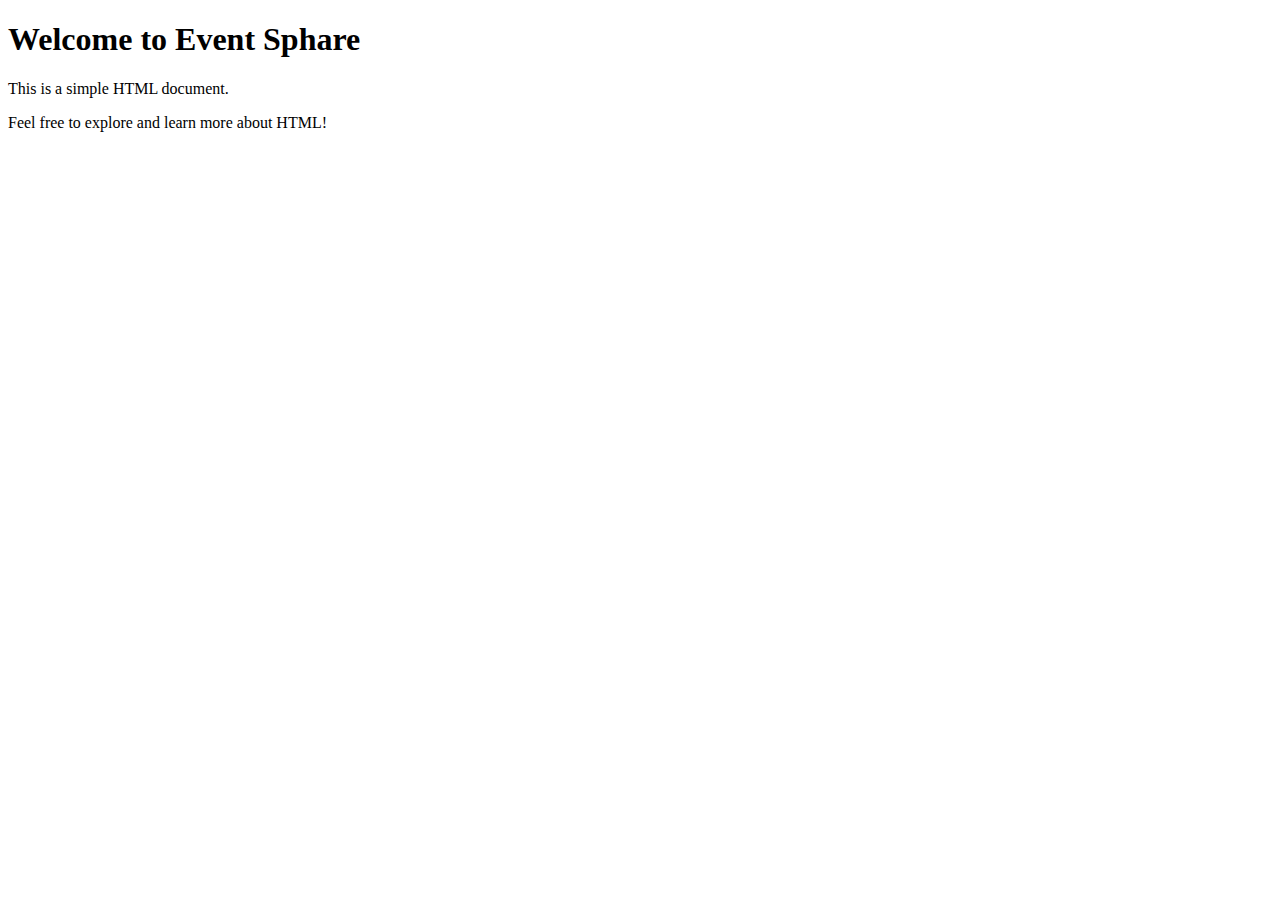
<file: index.html>
<!DOCTYPE html>
<html>
<head>
   <head>
    <title>
         My Web Page
    </title>
   </head>
   <body>
    <h1>Welcome to Event Sphare</h1>
    <p>This is a simple HTML document.</p>
    <p>Feel free to explore and learn more about HTML!</p>
   </body>
</html>
</file>
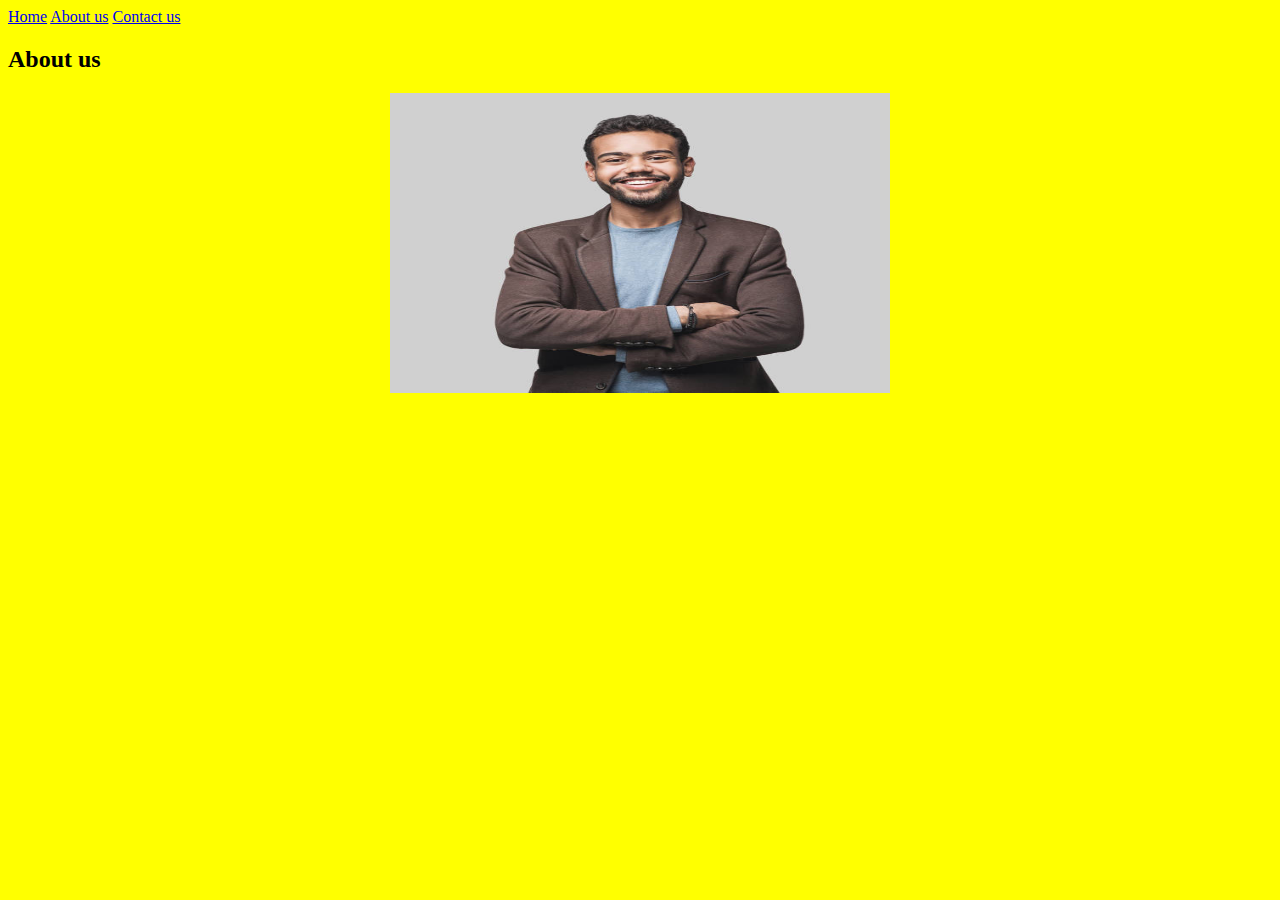
<file: aboutus.html>
<!DOCTYPE html>
<html>
    <head>
        <title>
            About us
        </title>
    </head>
    <body bgcolor="yellow">
        <a href ="home.html">Home</a>
        <a href = "aboutus.html">About us</a>
        <a href = "contactus.html">Contact us</a>
       <h2>
            About us
        </h2>
        <center>
        <img src="images/image1.jpg" alt="About Us Image" width="500" height="300" align="center">
        </center>
    </body>
</html>
</file>
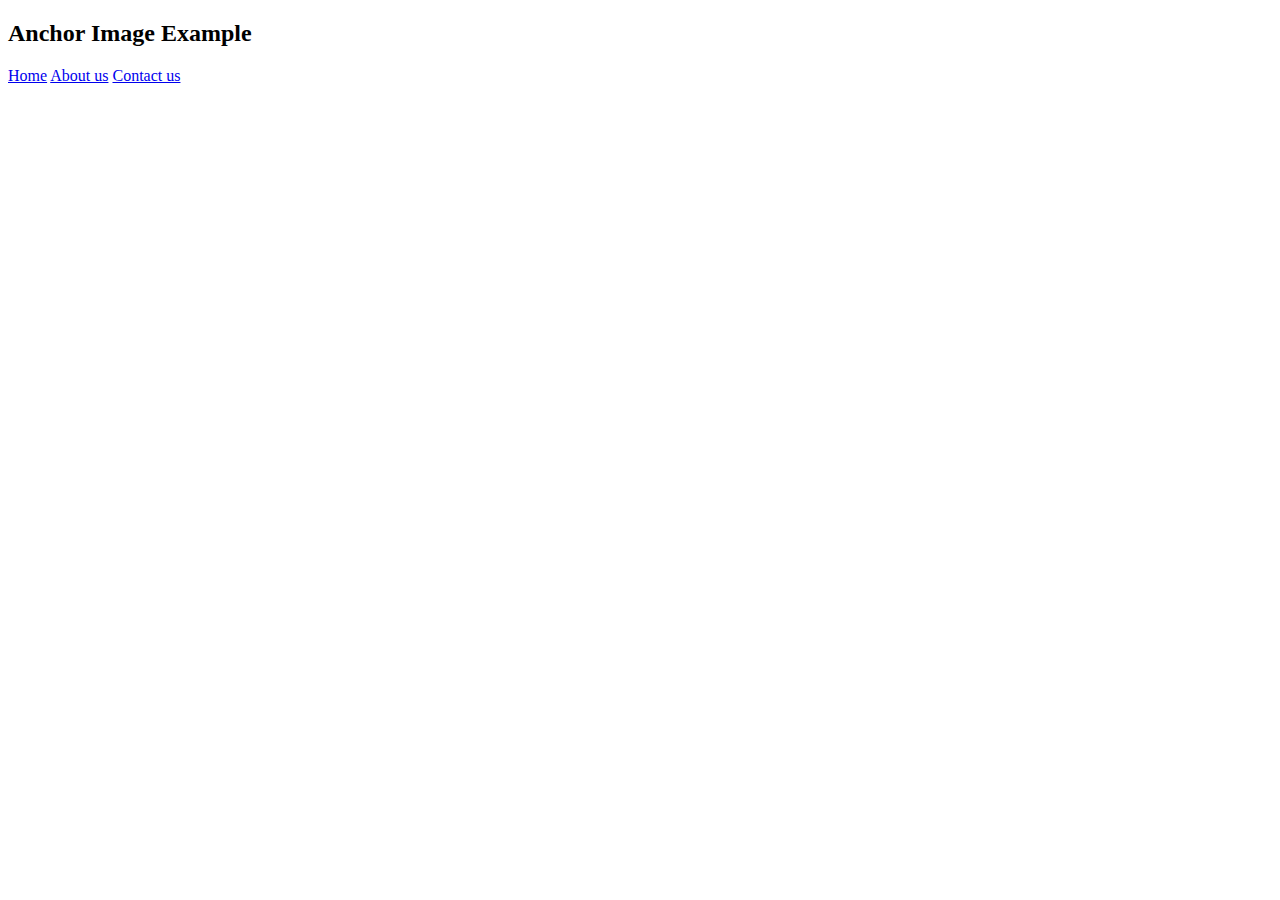
<file: anchorImage.html>
<!DOCTYPE html>
<html>
    <head>
        <title>
            Anchor Image Example
        </title>
    </head>
    <body>
       <h2>
            Anchor Image Example
        </h2>
        <a href ="home.html">Home</a>
        <a href = "aboutus.html">About us</a>
        <a href = "contactus.html">Contact us</a>
    </body>
</html>
</file>
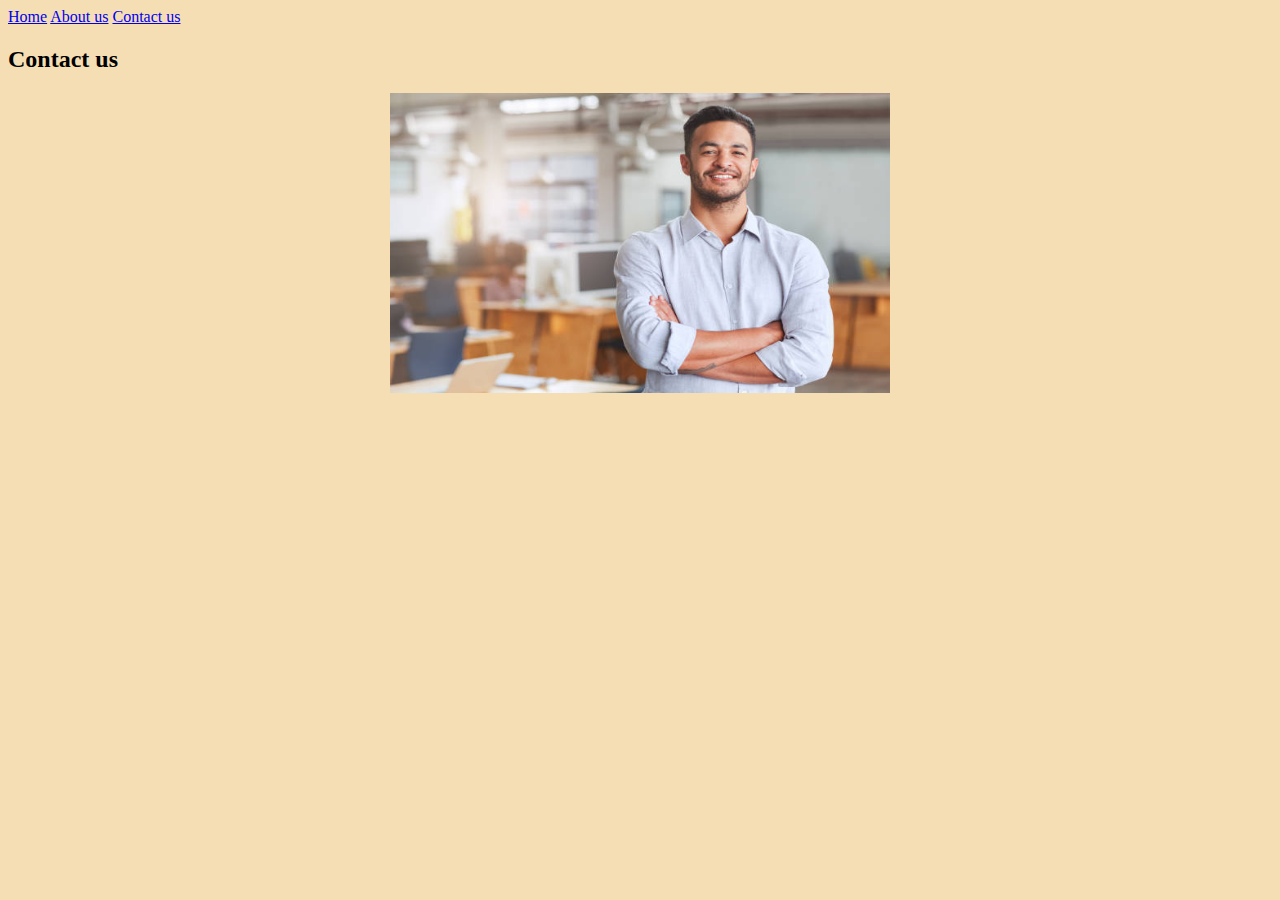
<file: contactus.html>
<!DOCTYPE html>
<html>
    <head>
        <title>
            Contact us
        </title>
    </head>
    <body bgcolor="wheat">
        <a href ="home.html">Home</a>
        <a href = "aboutus.html">About us</a>
        <a href = "contactus.html">Contact us</a>
       <h2>
            Contact us
        </h2>
        <center>
            <img src="images/image2.jpg" alt="About Us Image" width="500" height="300">
        </center>
    </body>
</html>
</file>
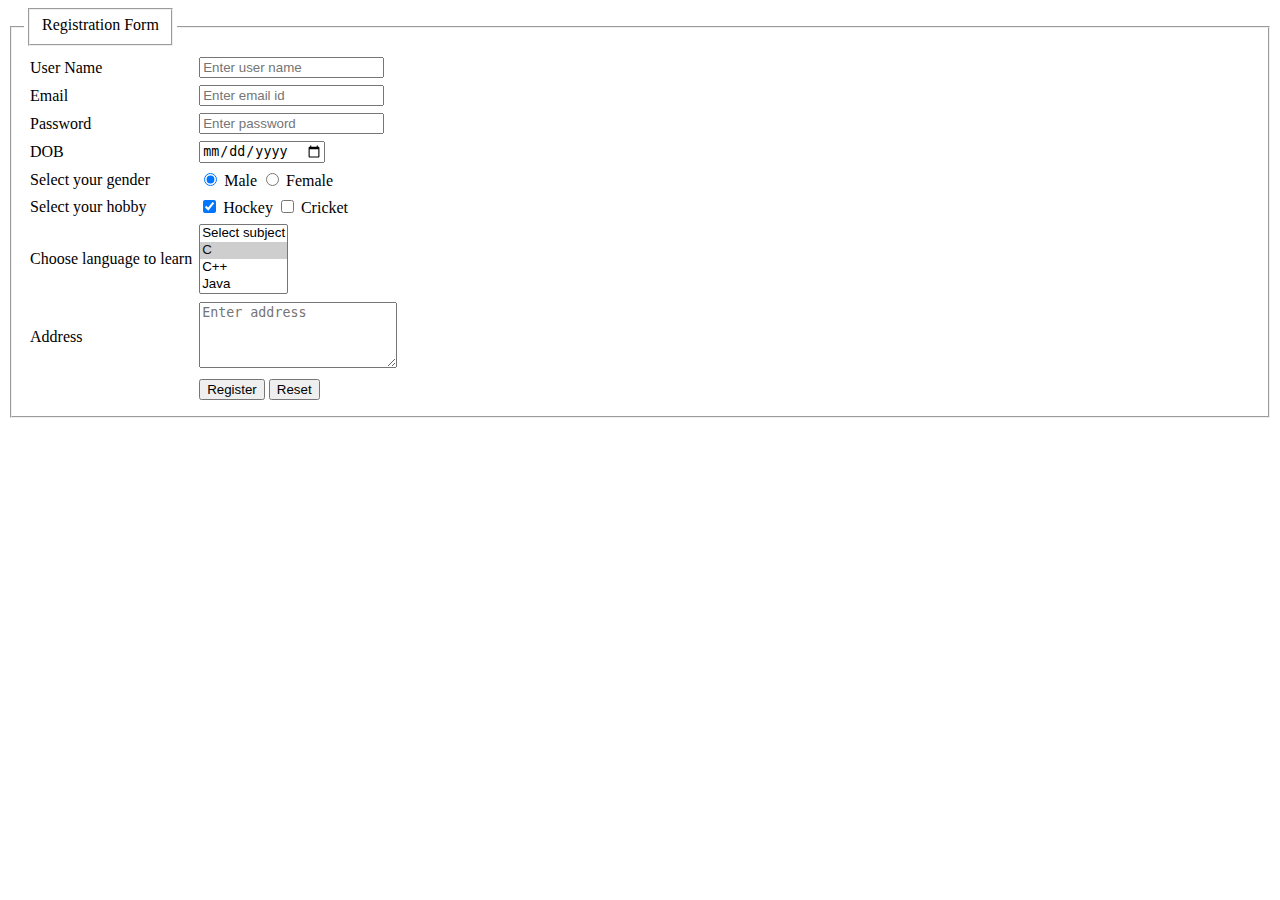
<file: form.html>
<!DOCTYPE html>
<html>
    <head>
        <title>
            Registration form
        </title>
    </head>
    <body>
        <fieldset>
        <legend>
            <fieldset>Registration Form</fieldset>
        </legend>
        <form action="#">
        <table cellspacing = "5">
            <tr>
                <td>  
                        User Name
                </td>
                <td>
                    <input required type="text" placeholder="Enter user name" >
                </td>
            </tr>
            <tr>
                <td>
                    Email
                </td>
                <td>
                    <input required type ="email" placeholder="Enter email id">
                </td>
            </tr>
            <tr>
                <td>
                    Password
                </td>
                <td>
                    <input password type="password" placeholder="Enter password" required>
                </td>
            </tr>
            <tr>
                <td>DOB</td>
                <td>
                    <input type="date" name="dob" id="dob">
                </td>
            </tr>

            <tr>
                <td>
                    Select your gender
                </td>
                <td>
                    <input required checked type="radio" name="radio" id = "male" value="male">
                    <label for="male">Male</label>
                    <input type="radio" name="radio" id = "female" value="female">
                    <label for="female">Female</label>
                </td>
            </tr>
            <tr>
                <td>
                    Select your hobby
                </td>
                <td>
                    <input required checked type="checkbox" name="hobby" id = "hockey" value="hockey">
                    <label for="hockey">Hockey</label>
                    <input type="checkbox" name="hobby" id = "cricket" value="cricket">
                    <label for="cricket">Cricket</label>
                </td>
            </tr>
            <tr>
                <td>
                    Choose language to learn
                </td>
                <td>
                    <select multiple required name="subject" id="subject">
                        <option value="">Select subject </option>
                        <option selected value="C">C</option>
                        <option value="C++">C++</option>
                        <option value="Java">Java</option>
                    </select>
                </td>
            </tr>
            <tr>
                <td>
                    Address
                </td>
                <td>
                    <textarea required name="address" id="address" rows="4" cols="22" placeholder="Enter address"></textarea>
                </td>
            </tr>
            <tr>
                <td>
                </td>
                <td>
                    <button>Register</button>
                    <input type="reset" value="Reset">
                </td>
            </tr>
        </table>
        </form>
    </fieldset>
    </body>
</html>
</file>
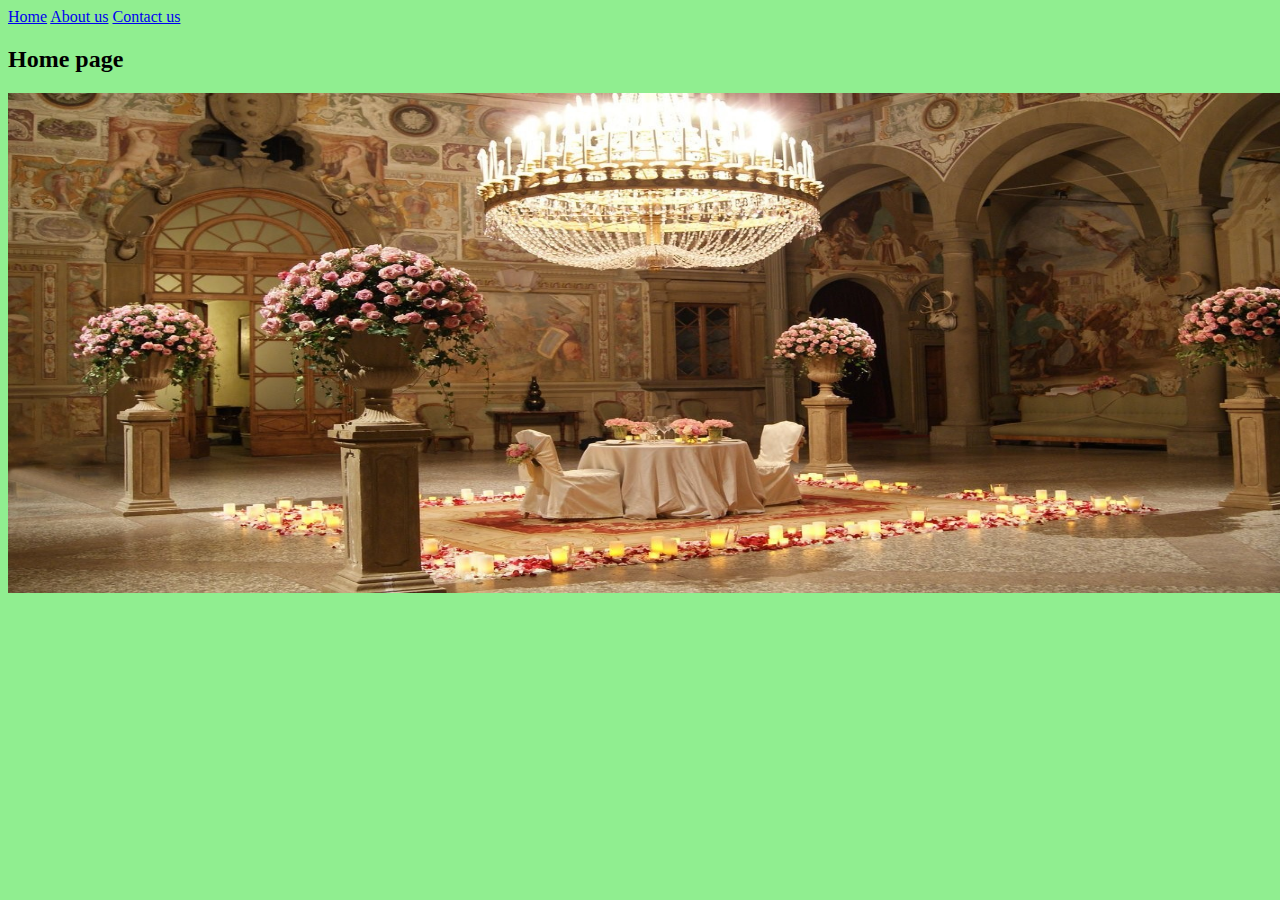
<file: home.html>
<!DOCTYPE html>
<html>
    <head>
        <title>
            Home page
        </title>
    </head>
    <body bgcolor="lightgreen">
        <a href ="home.html">Home</a>
        <a href = "aboutus.html">About us</a>
        <a href = "contactus.html">Contact us</a>
       <h2>
            Home page
        </h2>
        <img src="images/slider3.jpg" alt="Home Image" width="1350" height="500">
    </body>
</html>
</file>
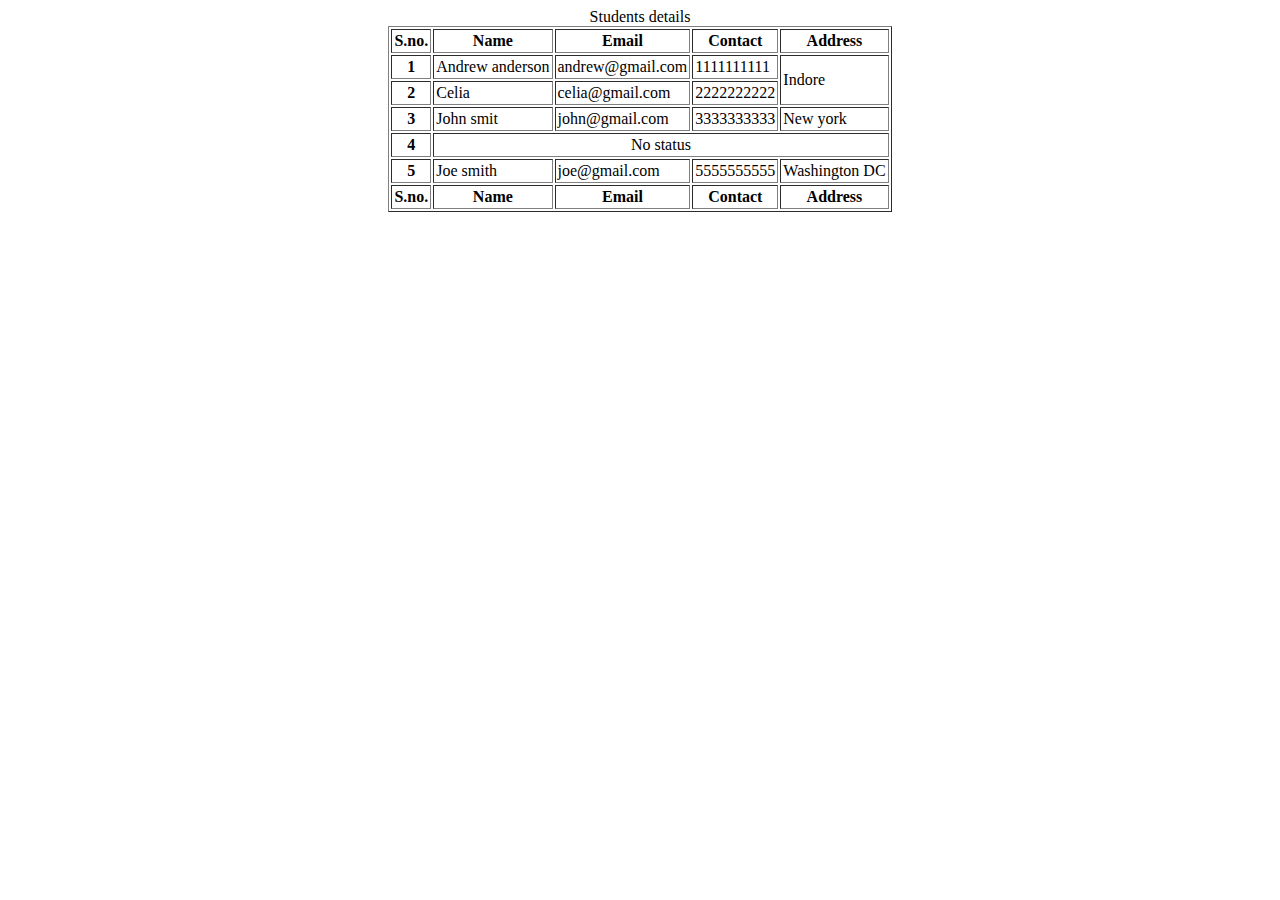
<file: tableexample.html>
<!DOCTYPE html>
<html>

<head>
    <title>
        User Sign In
    </title>
</head>

<body>
    <table border="1" cellspacing="2" cellpadding="2" align="center">
        <caption> Students details </caption>

        <thead>
            <tr>
                <th>
                    S.no.
                </th>
                <th>
                    Name
                </th>
                <th>
                    Email
                </th>
                <th>
                    Contact
                </th>
                <th>
                    Address
                </th>
            </tr>
        </thead>

        <tr>
            <th>
                1
            </th>
            <td>
                Andrew anderson
            </td>
            <td>
                andrew@gmail.com
            </td>
            <td>
                1111111111
            </td>
            <td rowspan="2"> Indore</td>
        </tr>
        <tr>
            <th>
                2
            </th>
            <td>
                Celia
            </td>
            <td>
                celia@gmail.com
            </td>
            <td>
                2222222222
            </td>
            
        </tr>
        <tr>
            <th>
                3
            </th>
            <td>
                John smit
            </td>
            <td>
                john@gmail.com
            </td>
            <td>
                3333333333
            </td>
            <td> New york</td>
        </tr>
        <tr>
            <th>
                4
            </th>
            <td colspan="4">
                <center>No status</center>
            </td>
        </tr>
        <tr>
            <th>
                5
            </th>
            <td>
                Joe smith
            </td>
            <td>
                joe@gmail.com
            </td>
            <td>
                5555555555
            </td>
            <td> Washington DC</td>
        </tr>
        <tfoot>
            <tr>
                <th>
                    S.no.
                </th>
                <th>
                    Name
                </th>
                <th>
                    Email
                </th>
                <th>
                    Contact
                </th>
                <th>
                    Address
                </th>
            </tr>
        </tfoot>
    </table>
</body>

</html>
</file>
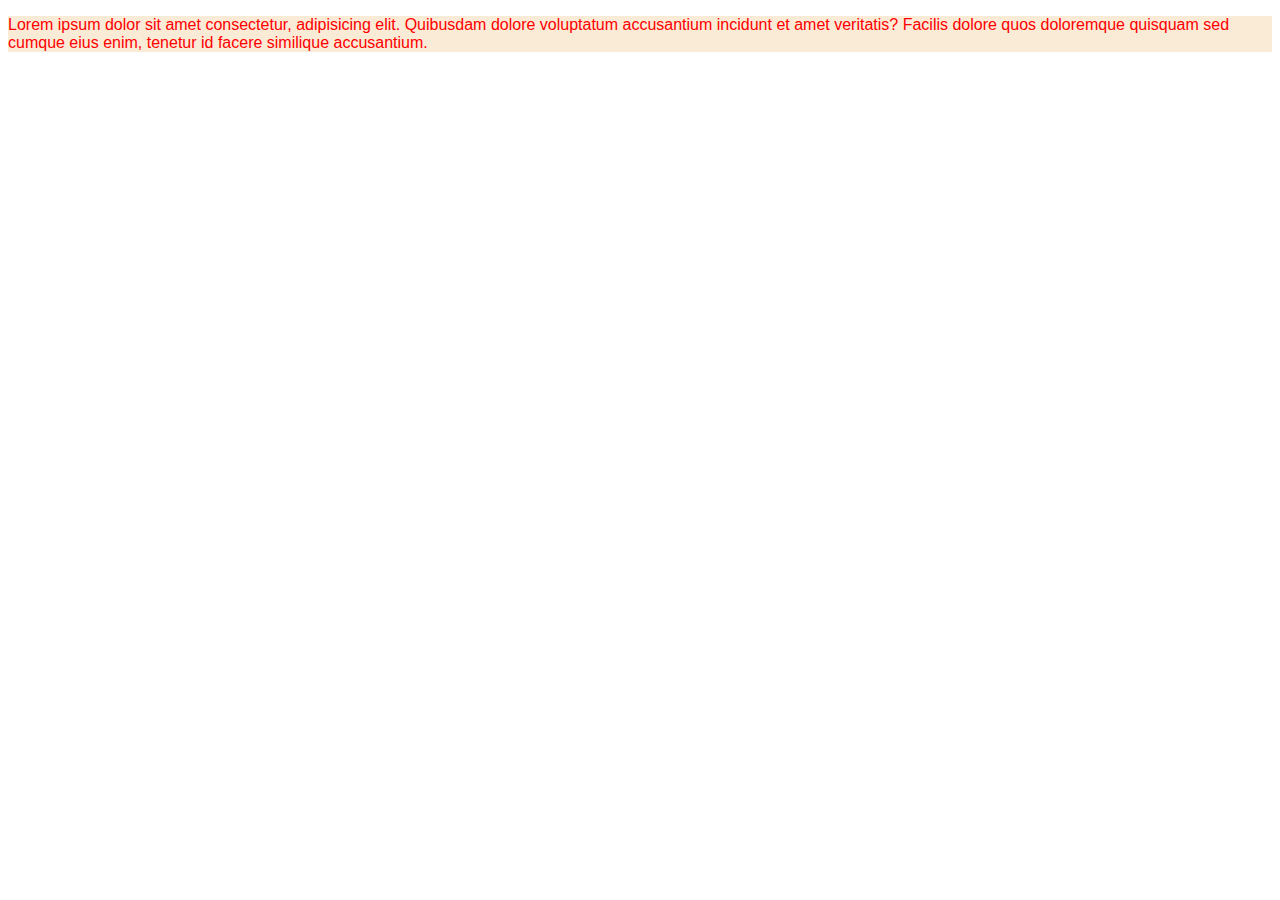
<file: css code/inline.html>
<!DOCTYPE html>
<html>
<head>
    <title>
        Inline Css Example
    </title>
</head>
<body>
    <p style="background-color: antiquewhite; color: red; border: 3; font-size: medium;font-family: 'Segoe UI', Tahoma, Geneva, Verdana, sans-serif;" >
        Lorem ipsum dolor sit amet consectetur, adipisicing elit. Quibusdam dolore voluptatum accusantium incidunt et amet veritatis? 
        Facilis dolore quos doloremque quisquam sed cumque eius enim, tenetur id facere similique accusantium.
    </p>
</body>
</html>
</file>
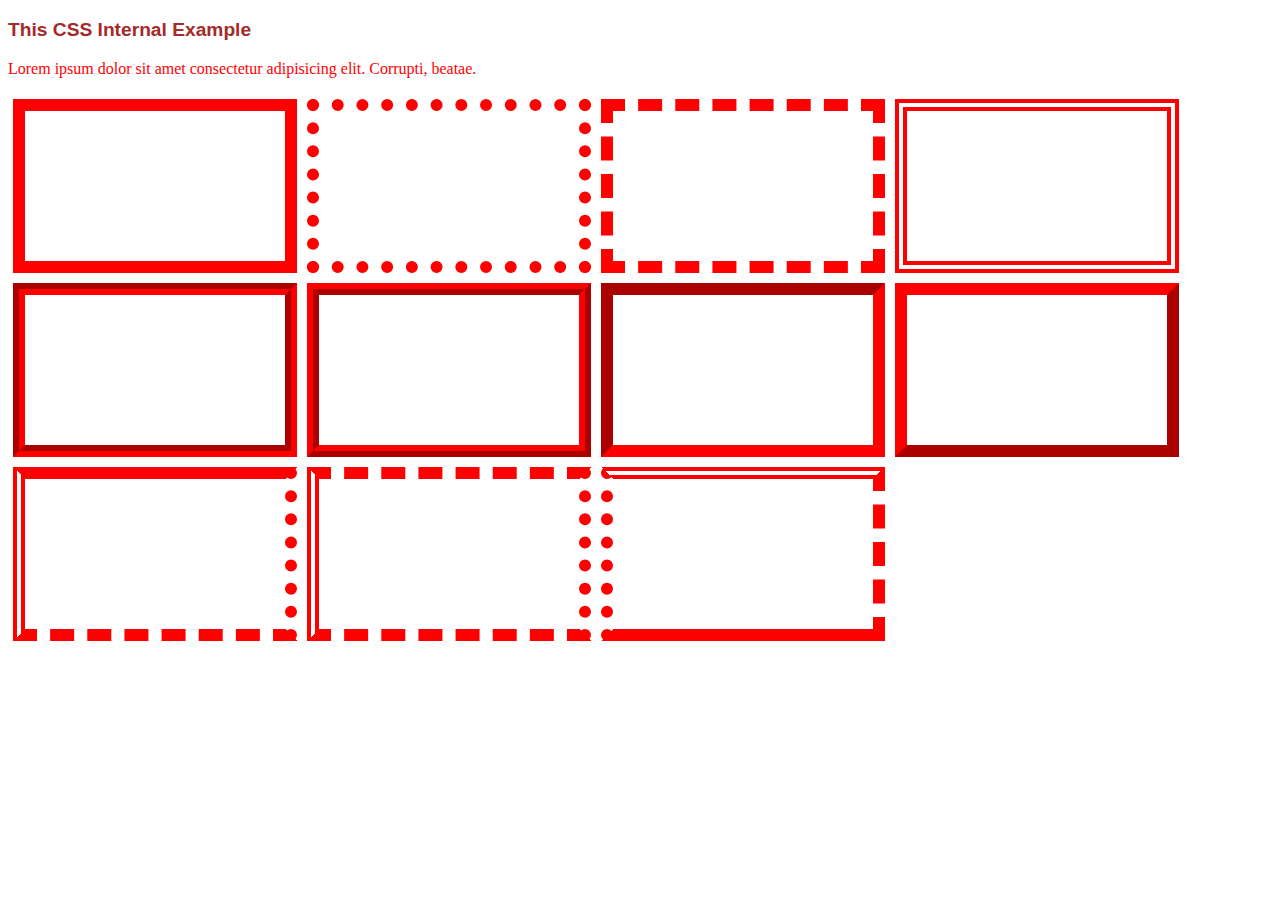
<file: css code/internalcss.html>
<!DOCTYPE html>
<html>

<head>
    <title>
        Internal Css Example
    </title>
    <style>

        h3 {
            font-size: larger;
            font-weight: 700;
            font-family: 'Lucida Sans', 'Lucida Sans Regular', 'Lucida Grande', 'Lucida Sans Unicode', Geneva, Verdana, sans-serif;
            color: brown;
        }

        p {
            font-size: medium;
            font-weight: 100;
            font-family: 'Times New Roman', Times, serif;
            color: red;
        }

        div {
            font-size: large;
            font-weight: 200;
            font-family: Arial, Helvetica, sans-serif;
            border-color: red;
            border-width: 12px;
            height: 150px;
            width: 260px;
            float: left;
            margin: 5px;
        }

        #box1{
            border-style: solid;

        }
        #box2{
            border-style: dotted;
        }
        #box3{
            border-style: dashed;
        }
        #box4{
            border-style: double;
        }
        #box5{
            border-style: groove;
        }
        #box6{
            border-style: ridge;
        }
        #box7{
            border-style: inset;
        }
        #box8{
            border-style: outset;
        }
        #box9{
            border-style: solid dotted dashed double;
        }
        #box10{
            border-style: dashed dotted dashed double;
        }
        #box11{
            border-style: double dashed solid dotted;
        }
    </style>
</head>

<body>
    <h3>This CSS Internal Example</h3>
    <p>
        Lorem ipsum dolor sit amet consectetur adipisicing elit. Corrupti, beatae.
    </p>
    <div id="box1">

    </div>
    <div id="box2">
        
    </div>
    <div id="box3">

    </div>
    <div id="box4">

    </div>
    <div id="box5">

    </div>
    <div id="box6">

    </div>
    <div id="box7">

    </div>
    <div id="box8">

    </div>
    <div id="box9">

    </div>
    <div id="box10">

    </div>
    <div id="box11">

    </div>


</body>

</html>
</file>
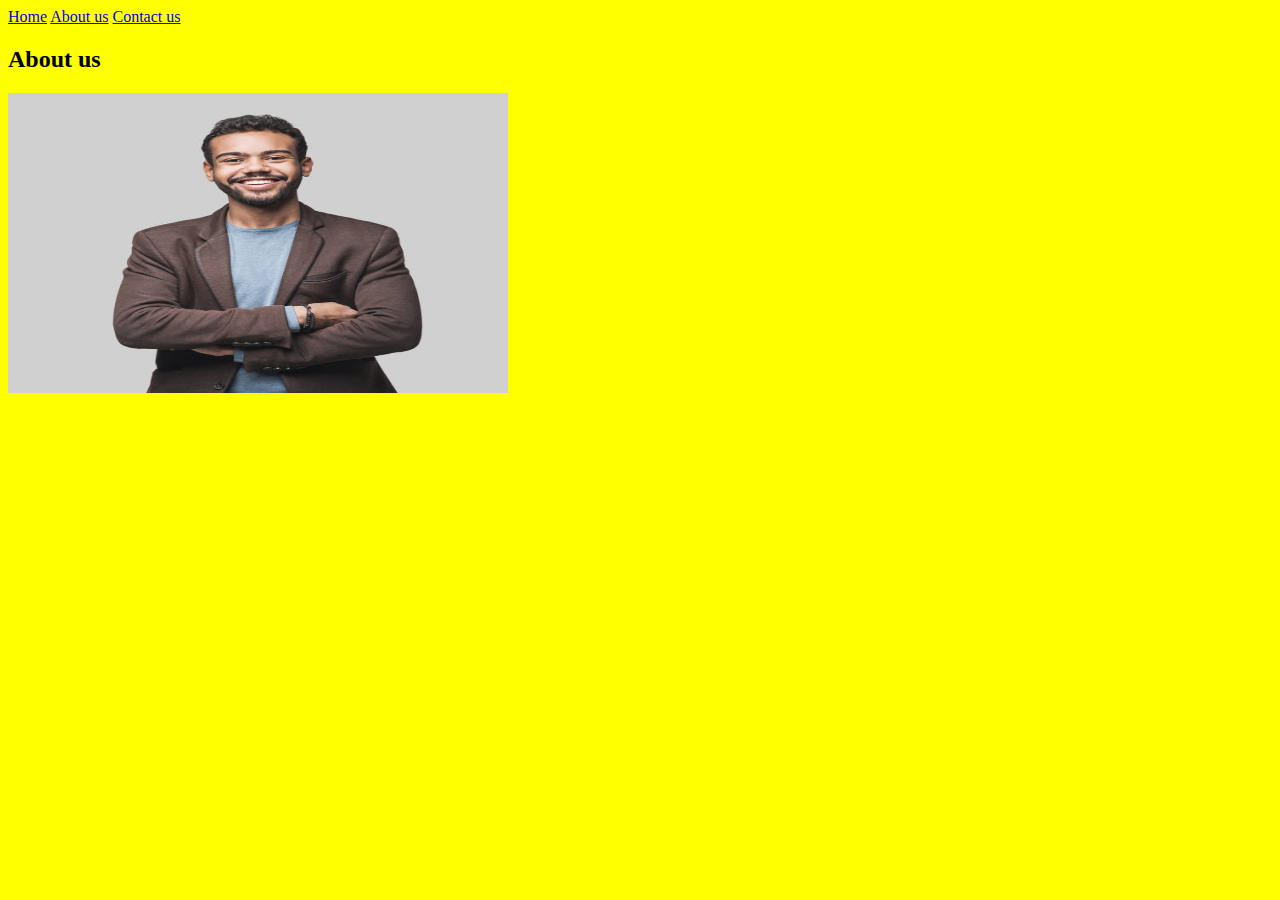
<file: html code/aboutus.html>
<!DOCTYPE html>
<html>
    <head>
        <title>
            About us
        </title>
    </head>
    <body bgcolor="yellow">
        <a href ="home.html">Home</a>
        <a href = "aboutus.html">About us</a>
        <a href = "contactus.html">Contact us</a>
       <h2>
            About us
        </h2>
        <img src="../images/myimages/image1.jpg" alt="About Us Image" width="500" height="300">
        
    </body>
</html>
</file>
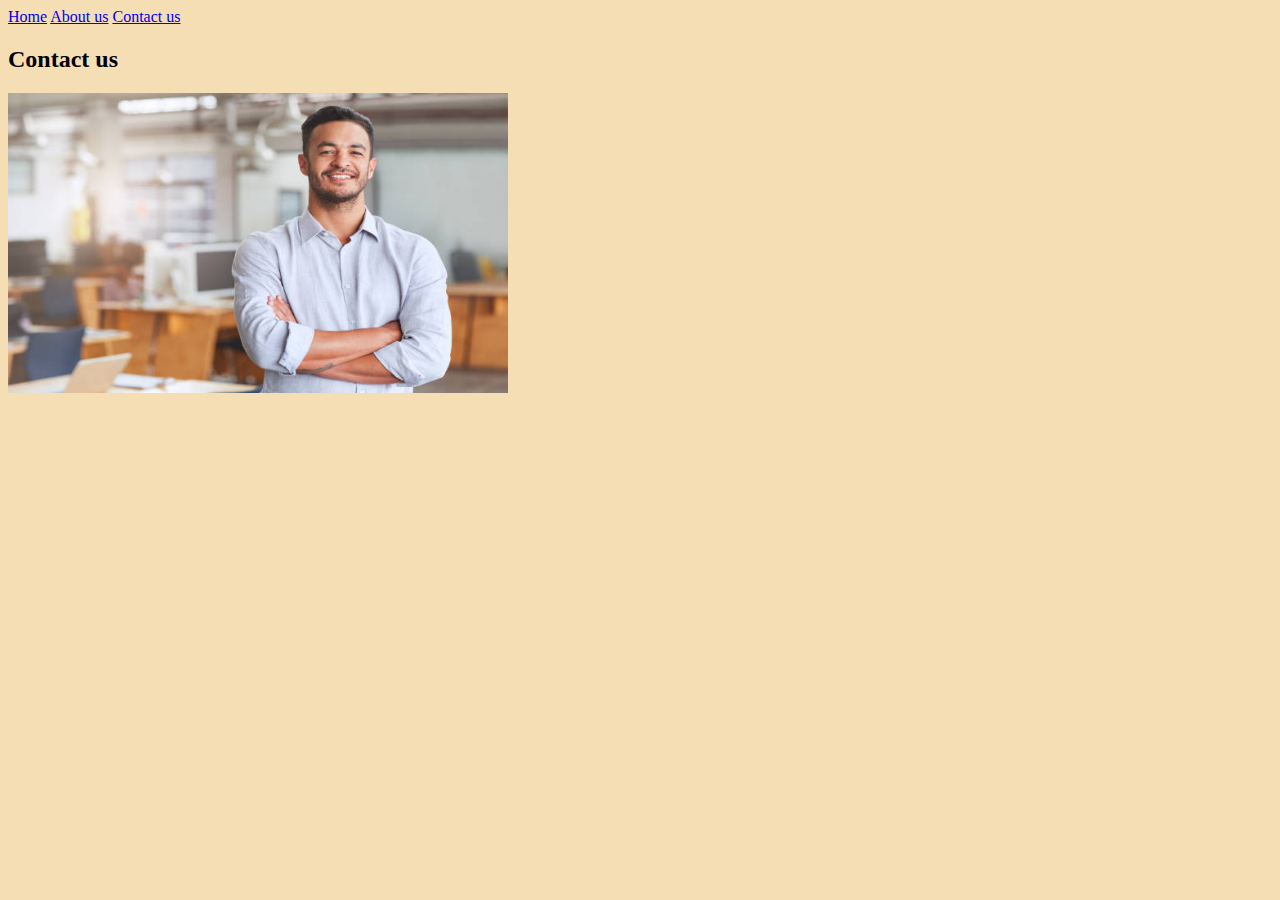
<file: html code/contactus.html>
<!DOCTYPE html>
<html>
    <head>
        <title>
            Contact us
        </title> 
    </head>
    <body bgcolor="wheat">
        <a href ="home.html">Home</a>
        <a href = "aboutus.html">About us</a>
        <a href = "contactus.html">Contact us</a>
       <h2>
            Contact us
        </h2>
        <img src="../images/image2.jpg" alt="Contact Us Image" width="500" height="300">
        
    </body>
</html>
</file>
